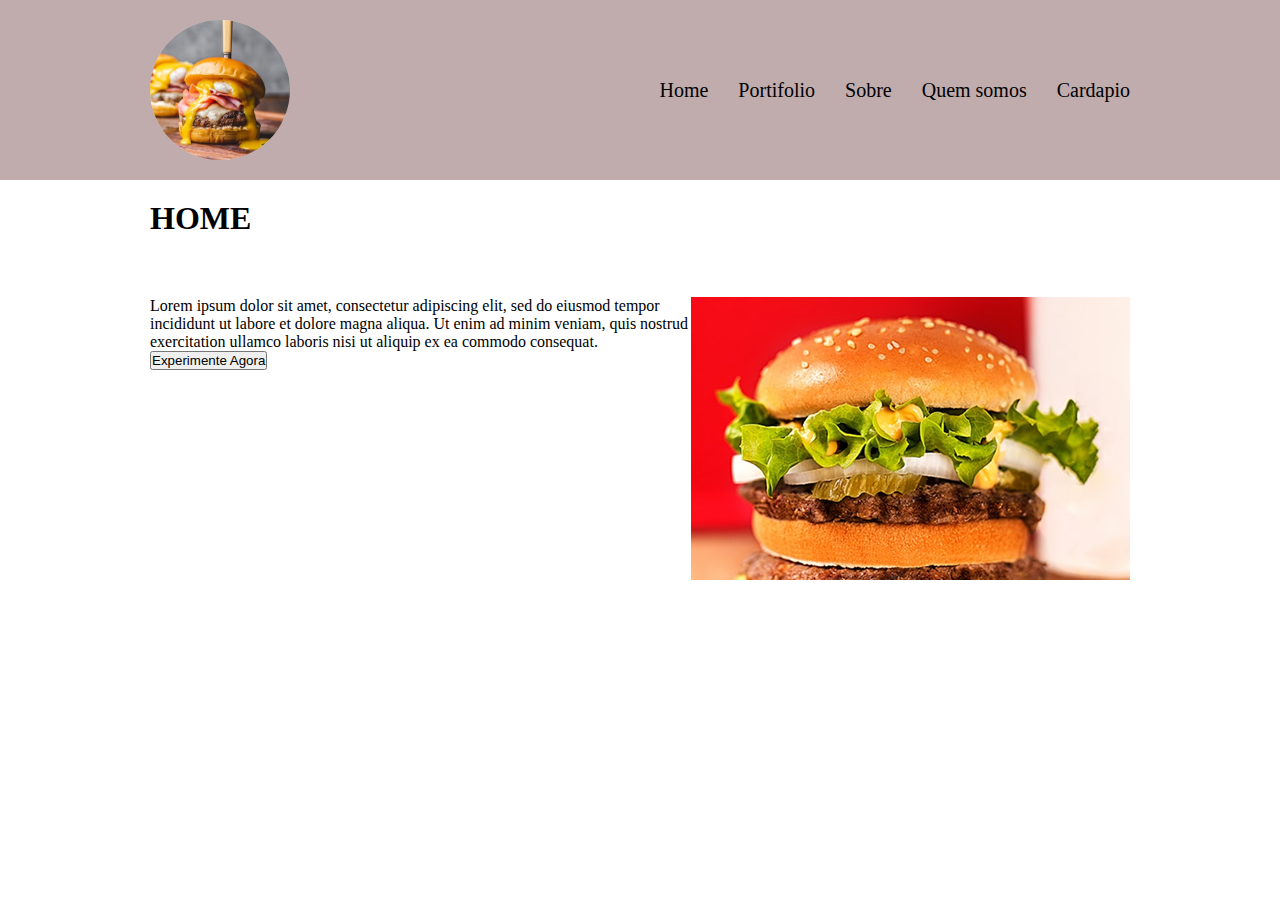
<file: index.html>
<!DOCTYPE html>
<html lang="pt-br">
<head>
    <meta charset="UTF-8">
    <meta name="viewport" content="width=device-width, initial-scale=1.0">
    <title>Minha empresa | Home </title>
    <link rel="stylesheet" href="./css/style.css">
    <link rel="stylesheet" href="./css/home.css">
</head>
<body>
    
    <div class="cabecalho">
        <img src="./img/logo.svg" alt="Logo da empresa">
        <div class="nav">
            <a href="./index.html">Home</a>
            <a href="./portifolio.html">Portifolio</a>
            <a href="./sobre.html">Sobre</a>
            <a href="./quemsomos.html">Quem somos</a>
            <a href="./cardapio.html">Cardapio</a>
        </div>
    </div>
    <div class="home">
        <h1>HOME</h1>
        <div class="container">
            <div class="lado-esquerdo">
                <p>Lorem ipsum dolor sit amet, consectetur adipiscing elit, sed do eiusmod tempor incididunt ut labore et dolore magna aliqua. Ut enim ad minim veniam, quis nostrud exercitation ullamco laboris nisi ut aliquip ex ea commodo consequat.</p>
                    <button>Experimente Agora</button>
            </div>
            <img src="./img/Lado Direito.png" alt="">
        </div>
    </div>


</body>
</html>
</file>
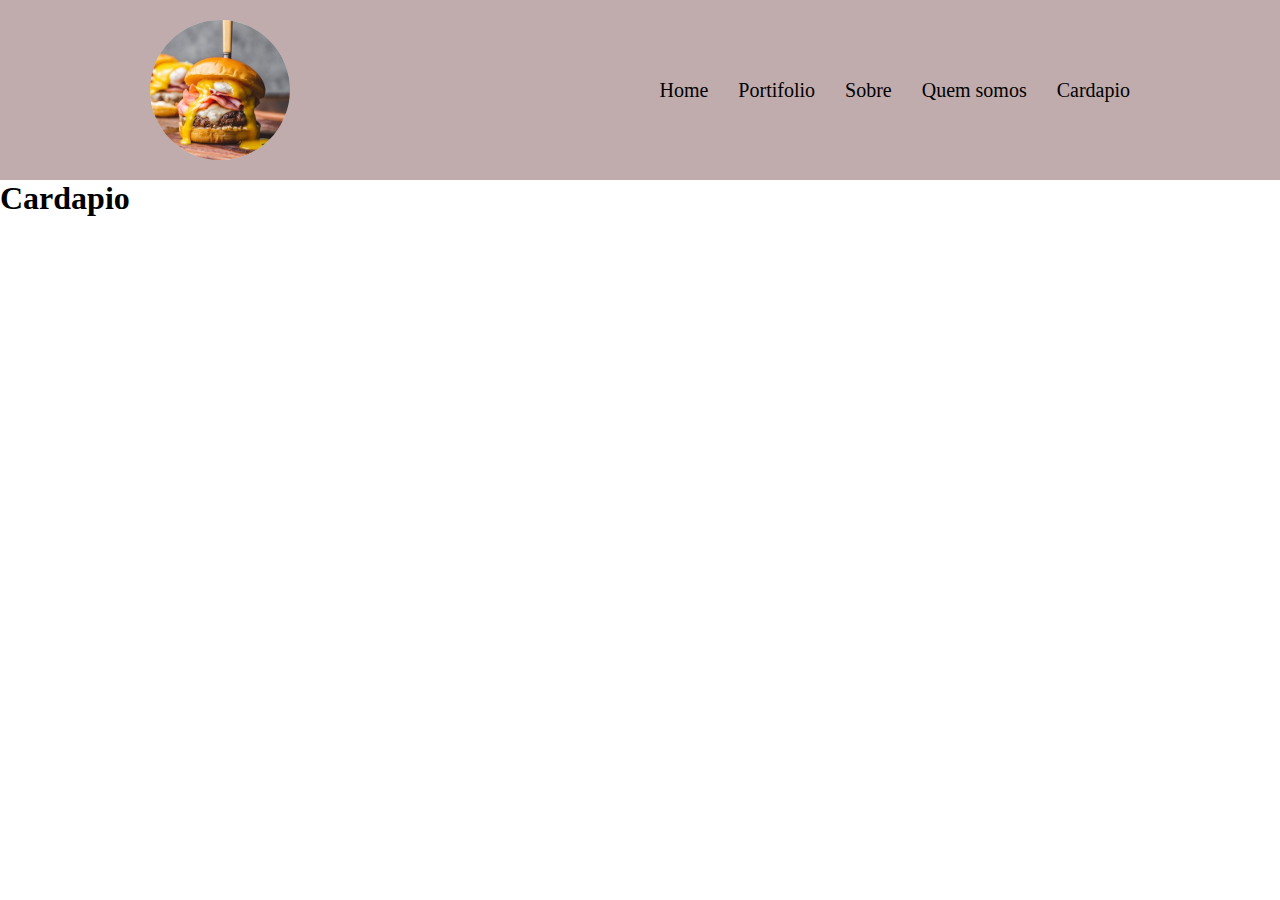
<file: cardapio.html>
<!DOCTYPE html>
<html lang="pt-br">
<head>
    <meta charset="UTF-8">
    <meta name="viewport" content="width=device-width, initial-scale=1.0">
    <title>Minha empresa | Cardapio </title>
    <link rel="stylesheet" href="./css/style.css">
</head>
<body>
    
    <div class="cabecalho">
        <img src="./img/logo.svg" alt="Logo da empresa">
        <div class="nav">
            <a href="./index.html">Home</a>
            <a href="./portifolio.html">Portifolio</a>
            <a href="./sobre.html">Sobre</a>
            <a href="./quemsomos.html">Quem somos</a>
            <a href="./cardapio.html">Cardapio</a>
    </div>
    </div>
    <h1>Cardapio</h1>


</body>
</html>
</file>
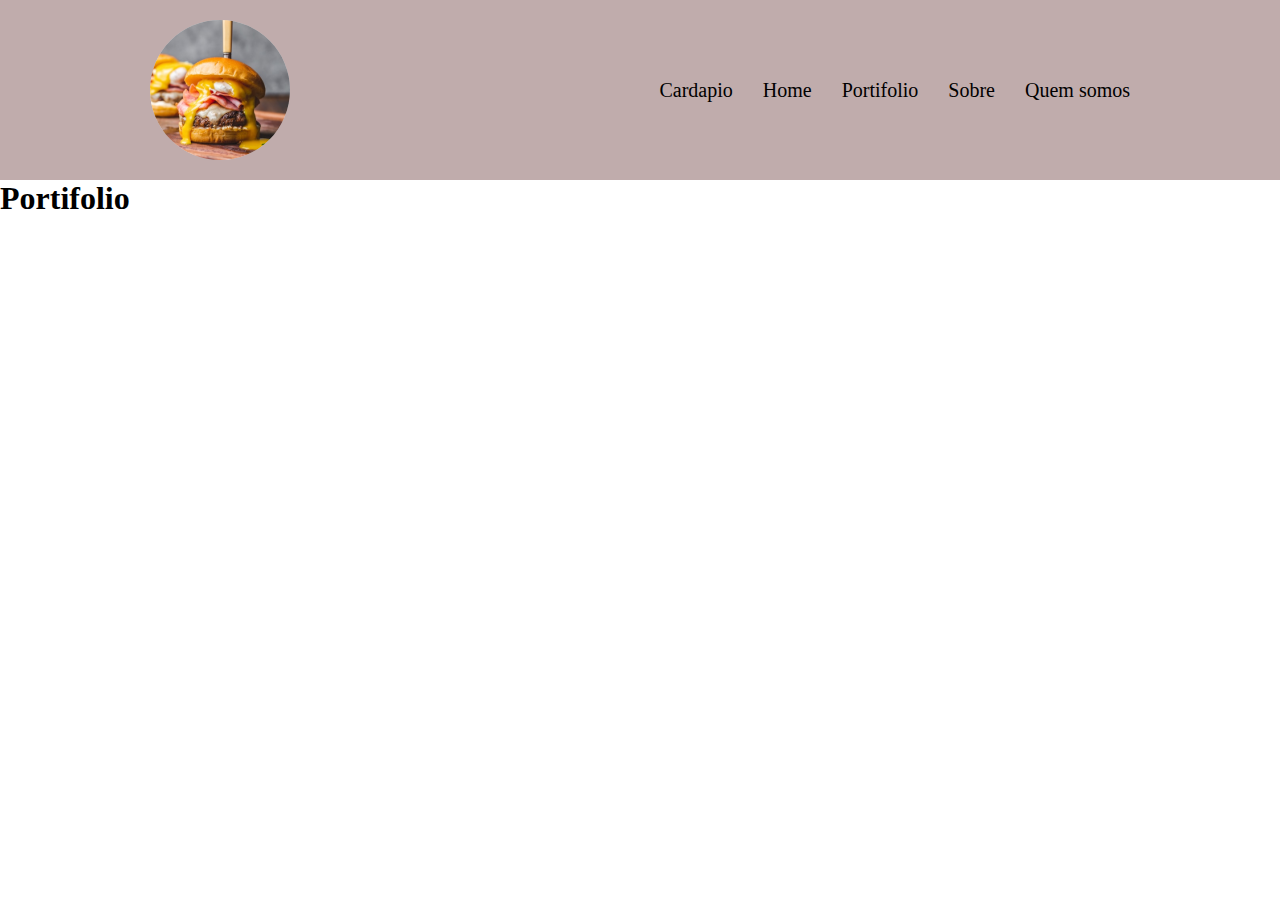
<file: portifolio.html>
<!DOCTYPE html>
<html lang="pt-br">
<head>
    <meta charset="UTF-8">
    <meta name="viewport" content="width=device-width, initial-scale=1.0">
    <title>Minha empresa | Portifolio </title>
    <link rel="stylesheet" href="./css/style.css">
</head>
<body>
    
    <div class="cabecalho">
        <img src="./img/logo.svg" alt="Logo da empresa">
        <div class="nav">
            <a href="./cardapio.html">Cardapio</a>
            <a href="./index.html">Home</a>
            <a href="./portifolio.html">Portifolio</a>
            <a href="./sobre.html">Sobre</a>
            <a href="./quemsomos.html">Quem somos</a>

        </div>
    </div>
    <h1>Portifolio</h1>


</body>
</html>
</file>
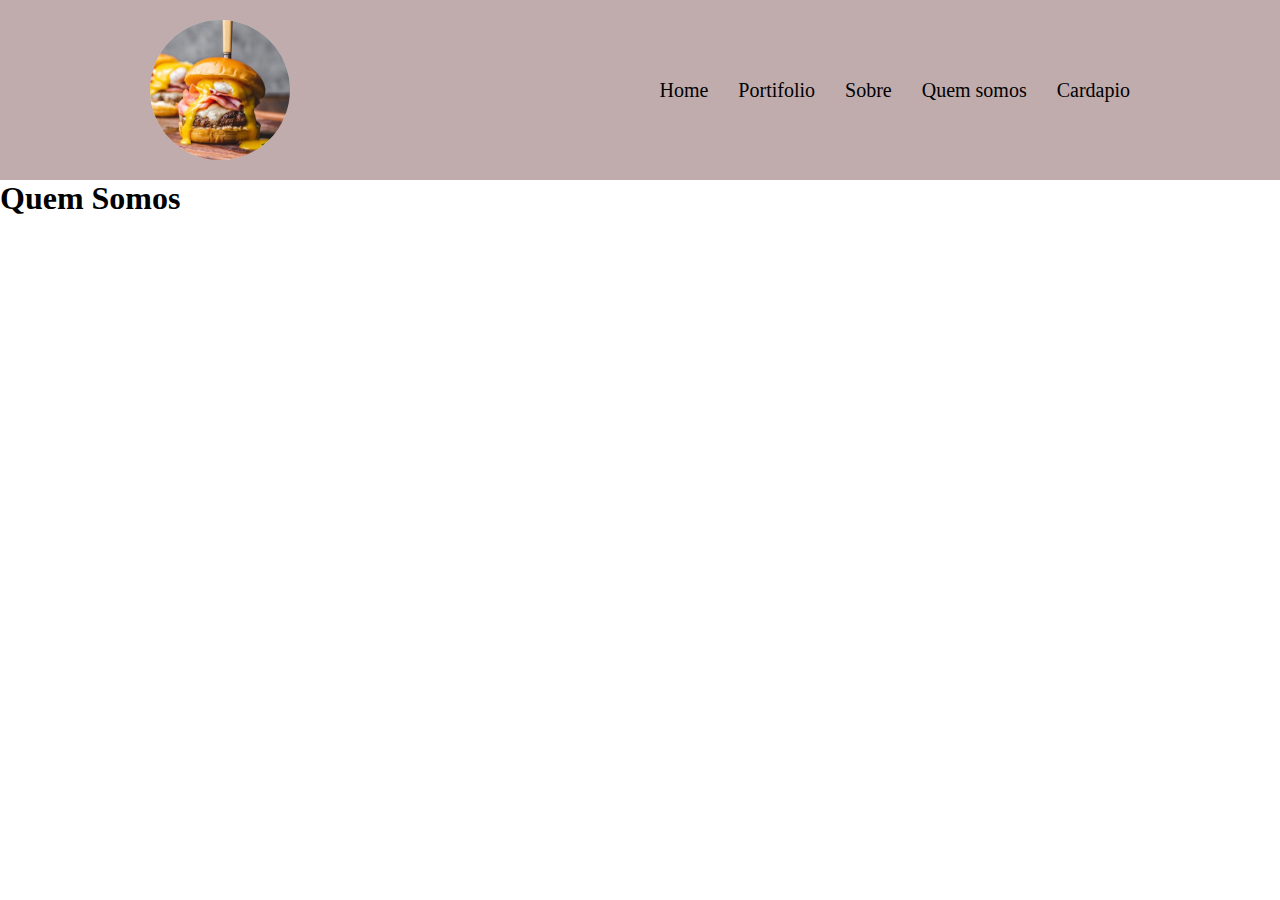
<file: quemsomos.html>
<!DOCTYPE html>
<html lang="pt-br">
<head>
    <meta charset="UTF-8">
    <meta name="viewport" content="width=device-width, initial-scale=1.0">
    <title>Minha empresa | Quem Somos </title>
    <link rel="stylesheet" href="./css/style.css">
</head>
<body>
    
    <div class="cabecalho">
        <img src="./img/logo.svg" alt="Logo da empresa">
        <div class="nav">
            <a href="./index.html">Home</a>
            <a href="./portifolio.html">Portifolio</a>
            <a href="./sobre.html">Sobre</a>
            <a href="./quemsomos.html">Quem somos</a>
            <a href="./cardapio.html">Cardapio</a>
    </div>
    </div>
    <h1>Quem Somos</h1>


</body>
</html>
</file>
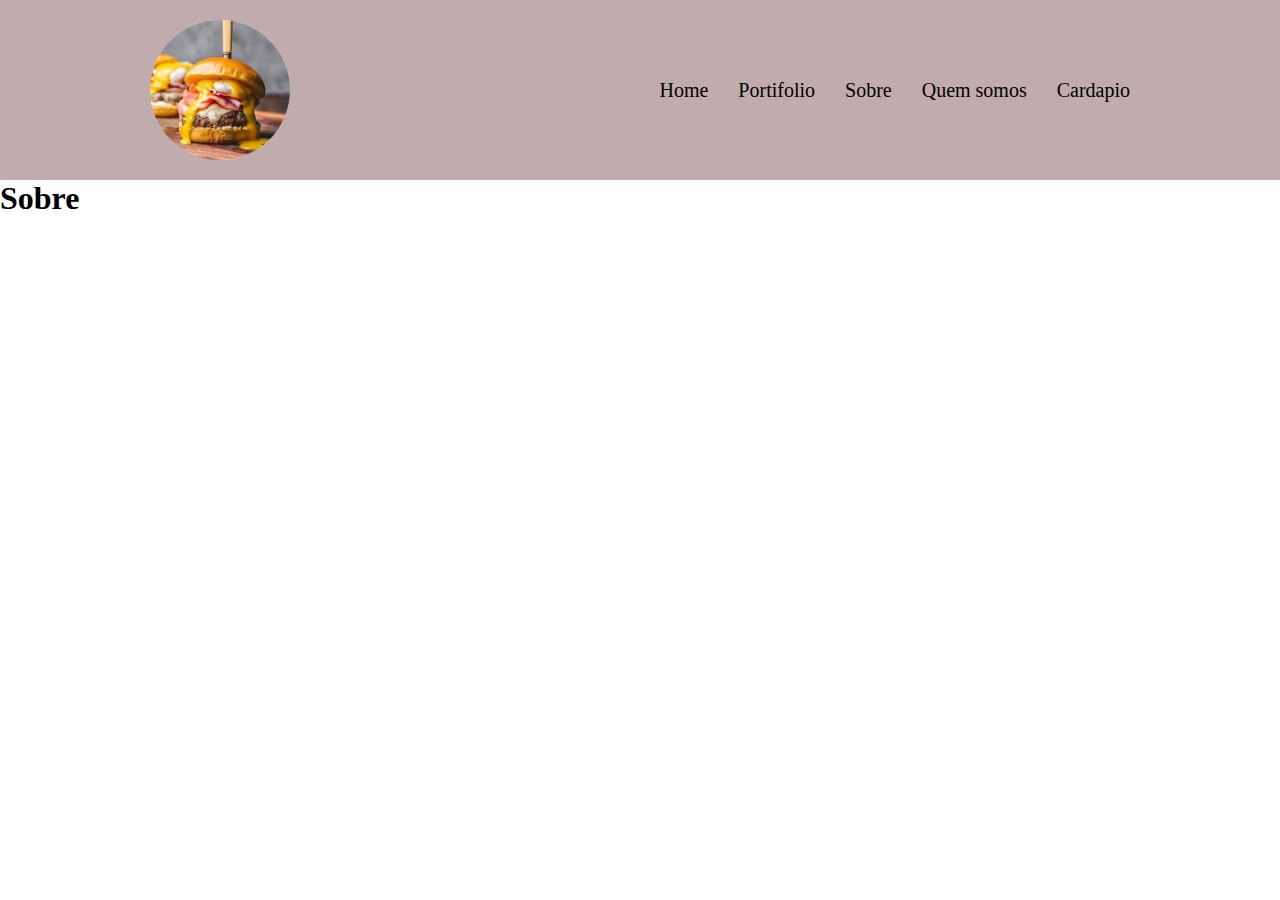
<file: sobre.html>
<!DOCTYPE html>
<html lang="pt-br">
<head>
    <meta charset="UTF-8">
    <meta name="viewport" content="width=device-width, initial-scale=1.0">
    <title>Minha empresa | Sobre </title>
    <link rel="stylesheet" href="./css/style.css">
</head>
<body>
    
    <div class="cabecalho">
        <img src="./img/logo.svg" alt="Logo da empresa">
        <div class="nav">
            <a href="./index.html">Home</a>
            <a href="./portifolio.html">Portifolio</a>
            <a href="./sobre.html">Sobre</a>
            <a href="./quemsomos.html">Quem somos</a>
            <a href="./cardapio.html">Cardapio</a>  
    </div>
    </div>
    <h1>Sobre</h1>


</body>
</html>
</file>
<file: css/style.css>
*{
 margin: 0;
 padding: 0;
 box-sizing: border-box;
}


.cabecalho {

    background-color: #C0ACAC;
    display: flex;
    justify-content: space-between;
    align-items: center;
    padding: 20px 150px;

    & .nav{
        display: flex;
        gap: 30px;

        & a{
            color: black;
            text-decoration: none;
            font-size: 20px;
        }


    }
  
}
</file>
<file: css/home.css>
.home {
    display: flex;
    flex-direction: column;
    gap: 60px;
    padding: 20px 150px;
    
    & .container {
        display: flex;
    }
}
</file>
